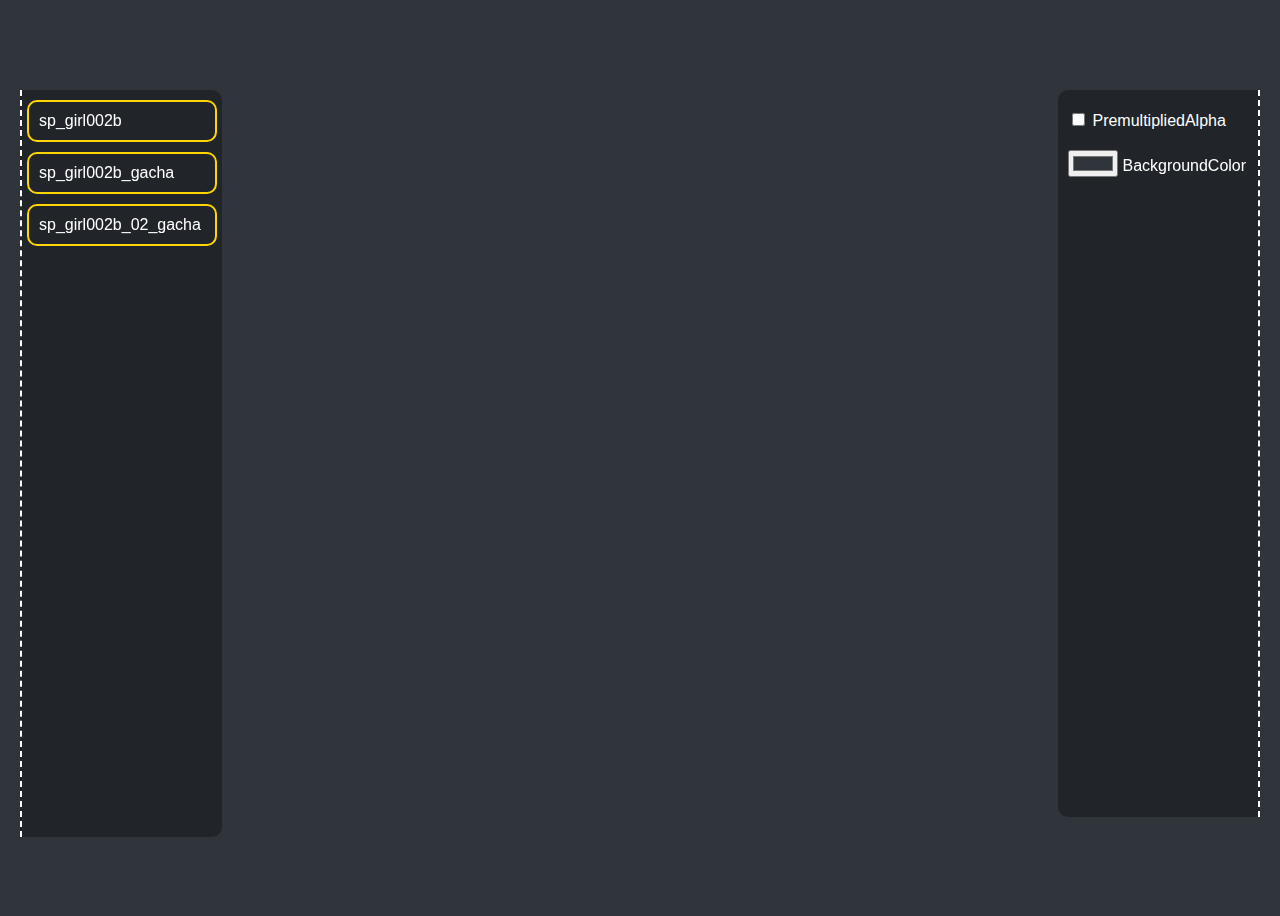
<file: index.html>
<!DOCTYPE html>
<html lang="en">
<head>
    <meta charset="UTF-8">
    <meta http-equiv="X-UA-Compatible" content="IE=edge">
    <meta name="viewport" content="width=device-width, initial-scale=1.0">
    <title>SnowBreaker Live2d Visualiser</title>
    <link rel="stylesheet" href="css/spine-player.css">
    <link rel="stylesheet" href="css/index.css">

</head>
<body>
    
    <!-- The spine animation will be displayed automatically inside this div -->
    <div id="player-container" style="height:100vh; width: 100vw; position:absolute; left: 0px; top: 0px;"></div>

    <div id="toolList" class="toolList">
        <div id="toolList-item" class="toolList-item">
            <input type="checkbox" id="checkboxPremultipliedToggle"/>
            <label for="checkboxPremultipliedToggle">PremultipliedAlpha</label>
        </div>
        <div id="toolList-item" class="toolList-item">
            <input type="color" id="colorPickerBackgroundColorToggle" name="colorPicker" value="#2f353a"/>
            <label for="colorPickerBackgroundColorToggle">BackgroundColor</label>
        </div>
    </div>

    


    <div id="visualiserMain"></div>
    <script src="spine/spine-player38.js"></script>
    <script src="js/make_list.js"></script>
    <script src="js/change_current_animation.js"></script>
    <script src="js/zoom&drag.js"></script>
    <script src="js/toggles.js"></script>
</body>
</html>
</file>
<file: css/spine-player.css>
/** Player **/
.spine-player {
	box-sizing: border-box;
	width: 100%;
	height: 100%;
	background: none;
}
.spine-player * {
	box-sizing: border-box;
	font-family: "PT Sans",Arial,"Helvetica Neue",Helvetica,Tahoma,sans-serif;
	color: #dddddd;
	-webkit-touch-callout: none;
	-webkit-user-select: none;
	-khtml-user-select: none;
	-moz-user-select: none;
	-ms-user-select: none;
	user-select: none;
}

.spine-player-error {
	font-size: 14px;
	z-index: -5;
	border-radius: 4px;
	-webkit-user-select: text;
	-khtml-user-select: text;
	-moz-user-select: text;
	-ms-user-select: text;
	user-select: text;
}

.spine-player-hidden {
	display: none;
}

/** Canvas **/
.spine-player canvas {
	border-radius: 4px;
}

/** Slider **/
.spine-player-slider {
	width: 100%;
	height: 16px;
	position: relative;
	cursor: pointer;
}
.spine-player-slider-value {
	position: absolute;
	bottom: 0;
	height: 2px;
	background: white;
	cursor: pointer;
	transition: height 0.2s;
}
.spine-player-slider:hover .spine-player-slider-value {
	height: 4px;
	background: white;
	transition: height 0.2s;
}
.spine-player-slider-value.hovering {
	height: 4px;
	background: white;
	transition: height 0.2s;
}
.spine-player-slider.big {
	height: 12px;
	background: rgb(0, 0, 0);
}
.spine-player-slider.big .spine-player-slider-value {
	height: 12px;
	background: white;
}

/** Column and row layout elements **/
.spine-player-column {
	display: flex;
	flex-direction: column;
}
.spine-player-row {
	display: flex;
	flex-direction: row;
}

/** List **/
.spine-player-list {
	list-style: none !important;
	padding: 0 !important;
	margin: 0 !important;
}
.spine-player-list li {
	cursor: pointer;
	margin: 8px 8px;
}
.spine-player-list .selectable {
	display: flex;
	flex-direction: row;
	margin: 0 !important;
	padding: 2px 20px 2px 0 !important;
}
.spine-player-list li.selectable:first-child {
	margin-top: 4px !important;
}
.spine-player-list li.selectable:last-child {
	margin-bottom: 4px !important;
}
.spine-player-list li.selectable:hover {
	background: #6e6e6e;
}
.spine-player-list li.selectable .selectable-circle {
	display: flex;
	flex-direction: row;
	width: 6px;
	min-width: 6px;
	height: 6px;
	border-radius: 50%;
	background: #fff;
	align-self: center;
	opacity: 0;
	margin: 5px 10px;
}
.spine-player-list li.selectable.selected .selectable-circle {
	opacity: 1;
}
.spine-player-list li.selectable .selectable-text {
	color: #aaa;
}
.spine-player-list li.selectable.selected .selectable-text, .spine-player-list li.selectable:hover .selectable-text {
	color: #ddd;
}

/** Switch **/
.spine-player-switch {
	display: flex;
	flex-direction: row;
	margin: 2px 10px;
}
.spine-player-switch-text {
	flex: 1;
	margin-right: 8px;
}
.spine-player-switch-knob-area {
	width: 30px; /* width of the switch */
	height: 10px;
	display: block;
	border-radius: 5px; /* must be half of height */
	background: #6e6e6e;
	position: relative;
	align-self: center;
	justify-self: flex-end;
}
.spine-player-switch.active .spine-player-switch-knob-area {
	background: #5EAFF1;
}
.spine-player-switch-knob {
	display: block;
	width: 14px;
	height: 14px;
	border-radius: 50%;
	background: #9e9e9e;
	position: absolute;
	left: 0px;
	top: -2px;
	filter: drop-shadow(0 0 1px #333);
	transition: transform 0.2s;
}
.spine-player-switch.active .spine-player-switch-knob {
	background: #fff;
	transform: translateX(18px);
	transition: transform 0.2s;
}

/** Popup **/
.spine-player-popup-parent {
	position: relative;
	z-index: 1;
}
.spine-player-popup {
	user-select: none;
	position: absolute;
	background: rgba(0, 0, 0, 0.75);
	z-index: 1;
	right: 2px;
	bottom: 40px;
	border-radius: 4px;
	max-height: 400%;
	overflow: auto;
	font-size: 85%;
}
.spine-player-popup-title {
	margin: 4px 15px 2px 15px;
	text-align: center;
}
.spine-player-popup hr {
	margin: 0;
	border: 0;
	border-bottom: 1px solid #cccccc70;
}

/** Player controls **/
.spine-player-controls {
	display: flex;
	flex-direction: column;
	position: absolute;
	bottom: 0;
	left: 0;
	width: 100%;
	opacity: 1;
	transition: opacity 0.4s;
}
.spine-player-controls-hidden {
	pointer-events: none;
	transition: opacity 0.4s;
}

/** Player buttons **/
.spine-player-buttons {
	display: flex;
	flex-direction: row;
	width: 100%;
	background: rgba(0, 0, 0, 0.5);
	border-bottom-left-radius: 4px;
	border-bottom-right-radius: 4px;
	padding: 2px 8px 3px;
}
.spine-player-button {
	background: none;
	outline: 0;
	border: none;
	width: 32px;
	height: 32px;
	background-size: 20px;
	background-repeat: no-repeat;
	background-position: center;
	cursor: pointer;
	margin-right: 3px;
	padding-bottom: 3px;
	filter: drop-shadow(0 0 1px #333);
}
.spine-player-button-spacer {
	flex: 1;
}
.spine-player-button-icon-play {
	background-image: url("data:image/svg+xml,%3Csvg%20xmlns%3D%22http%3A%2F%2Fwww.w3.org%2F2000%2Fsvg%22%20viewBox%3D%220%200%2048%2048%22%3E%3Cdefs%3E%3Cstyle%3E.cls-1%7Bfill%3A%23fff%3B%7D%3C%2Fstyle%3E%3C%2Fdefs%3E%3Ctitle%3Eplay%3C%2Ftitle%3E%3Cg%20id%3D%22play%22%3E%3Cpolygon%20class%3D%22cls-1%22%20points%3D%2243%2023.3%204%2047%204%201%2043%2023.3%22%2F%3E%3C%2Fg%3E%3C%2Fsvg%3E");
}
.spine-player-button-icon-play:hover {
	background-image: url("data:image/svg+xml,%3Csvg%20xmlns%3D%22http%3A%2F%2Fwww.w3.org%2F2000%2Fsvg%22%20viewBox%3D%220%200%2048%2048%22%3E%3Cdefs%3E%3Cstyle%3E.cls-1%7Bfill%3A%2362B0EE%3B%7D%3C%2Fstyle%3E%3C%2Fdefs%3E%3Ctitle%3Eplay%3C%2Ftitle%3E%3Cg%20id%3D%22play%22%3E%3Cpolygon%20class%3D%22cls-1%22%20points%3D%2243%2023.3%204%2047%204%201%2043%2023.3%22%2F%3E%3C%2Fg%3E%3C%2Fsvg%3E");
}
.spine-player-button-icon-play-selected {
	background-image: url("data:image/svg+xml,%3Csvg%20xmlns%3D%22http%3A%2F%2Fwww.w3.org%2F2000%2Fsvg%22%20viewBox%3D%220%200%2048%2048%22%3E%3Cdefs%3E%3Cstyle%3E.cls-1%7Bfill%3A%2362B0EE%3B%7D%3C%2Fstyle%3E%3C%2Fdefs%3E%3Ctitle%3Eplay%3C%2Ftitle%3E%3Cg%20id%3D%22play%22%3E%3Cpolygon%20class%3D%22cls-1%22%20points%3D%2243%2023.3%204%2047%204%201%2043%2023.3%22%2F%3E%3C%2Fg%3E%3C%2Fsvg%3E");
}
.spine-player-button-icon-pause {
	background-image: url("data:image/svg+xml,%3Csvg%20xmlns%3D%22http%3A%2F%2Fwww.w3.org%2F2000%2Fsvg%22%20viewBox%3D%220%200%2048%2048%22%3E%3Cdefs%3E%3Cstyle%3E.cls-1%7Bfill%3A%23fff%3B%7D%3C%2Fstyle%3E%3C%2Fdefs%3E%3Ctitle%3Epause%3C%2Ftitle%3E%3Cg%20id%3D%22pause%22%3E%3Crect%20class%3D%22cls-1%22%20x%3D%226%22%20y%3D%221%22%20width%3D%2213%22%20height%3D%2246%22%2F%3E%3Crect%20class%3D%22cls-1%22%20x%3D%2228%22%20y%3D%221%22%20width%3D%2213%22%20height%3D%2246%22%2F%3E%3C%2Fg%3E%3C%2Fsvg%3E");
}
.spine-player-button-icon-pause:hover {
	background-image: url("data:image/svg+xml,%3Csvg%20xmlns%3D%22http%3A%2F%2Fwww.w3.org%2F2000%2Fsvg%22%20viewBox%3D%220%200%2048%2048%22%3E%3Cdefs%3E%3Cstyle%3E.cls-1%7Bfill%3A%2362B0EE%3B%7D%3C%2Fstyle%3E%3C%2Fdefs%3E%3Ctitle%3Epause%3C%2Ftitle%3E%3Cg%20id%3D%22pause%22%3E%3Crect%20class%3D%22cls-1%22%20x%3D%226%22%20y%3D%221%22%20width%3D%2213%22%20height%3D%2246%22%2F%3E%3Crect%20class%3D%22cls-1%22%20x%3D%2228%22%20y%3D%221%22%20width%3D%2213%22%20height%3D%2246%22%2F%3E%3C%2Fg%3E%3C%2Fsvg%3E");
}
.spine-player-button-icon-pause-selected {
	background-image: url("data:image/svg+xml,%3Csvg%20xmlns%3D%22http%3A%2F%2Fwww.w3.org%2F2000%2Fsvg%22%20viewBox%3D%220%200%2048%2048%22%3E%3Cdefs%3E%3Cstyle%3E.cls-1%7Bfill%3A%2362B0EE%3B%7D%3C%2Fstyle%3E%3C%2Fdefs%3E%3Ctitle%3Epause%3C%2Ftitle%3E%3Cg%20id%3D%22pause%22%3E%3Crect%20class%3D%22cls-1%22%20x%3D%226%22%20y%3D%221%22%20width%3D%2213%22%20height%3D%2246%22%2F%3E%3Crect%20class%3D%22cls-1%22%20x%3D%2228%22%20y%3D%221%22%20width%3D%2213%22%20height%3D%2246%22%2F%3E%3C%2Fg%3E%3C%2Fsvg%3E");
}
.spine-player-button-icon-speed {
	background-image: url("data:image/svg+xml,%3Csvg%20id%3D%22playback%22%20xmlns%3D%22http%3A%2F%2Fwww.w3.org%2F2000%2Fsvg%22%20viewBox%3D%220%200%2048%2048%22%3E%3Cdefs%3E%3Cstyle%3E.cls-1%7Bfill%3A%23fff%3B%7D%3C%2Fstyle%3E%3C%2Fdefs%3E%3Ctitle%3Eplayback%3C%2Ftitle%3E%3Cpath%20class%3D%22cls-1%22%20d%3D%22M48%2C28V20l-4.7-1.18a20.16%2C20.16%2C0%2C0%2C0-2-4.81l2.49-4.15L38.14%2C4.2%2C34%2C6.69a20.16%2C20.16%2C0%2C0%2C0-4.81-2L28%2C0H20L18.82%2C4.7A20.16%2C20.16%2C0%2C0%2C0%2C14%2C6.7L9.86%2C4.2%2C4.2%2C9.86%2C6.69%2C14a20.16%2C20.16%2C0%2C0%2C0-2%2C4.81L0%2C20v8l4.7%2C1.18A20.16%2C20.16%2C0%2C0%2C0%2C6.7%2C34L4.2%2C38.14%2C9.86%2C43.8%2C14%2C41.31a20.16%2C20.16%2C0%2C0%2C0%2C4.81%2C2L20%2C48h8l1.18-4.7a20.16%2C20.16%2C0%2C0%2C0%2C4.81-2l4.15%2C2.49%2C5.66-5.66L41.31%2C34a20.16%2C20.16%2C0%2C0%2C0%2C2-4.81ZM24%2C38A14%2C14%2C0%2C1%2C1%2C38%2C24%2C14%2C14%2C0%2C0%2C1%2C24%2C38Z%22%2F%3E%3Cpolygon%20class%3D%22cls-1%22%20points%3D%2234%2024%2018%2033%2018%2015%2034%2024%2034%2024%22%2F%3E%3C%2Fsvg%3E");
}
.spine-player-button-icon-speed:hover {
	background-image: url("data:image/svg+xml,%3Csvg%20id%3D%22playback%22%20xmlns%3D%22http%3A%2F%2Fwww.w3.org%2F2000%2Fsvg%22%20viewBox%3D%220%200%2048%2048%22%3E%3Cdefs%3E%3Cstyle%3E.cls-1%7Bfill%3A%2362B0EE%3B%7D%3C%2Fstyle%3E%3C%2Fdefs%3E%3Ctitle%3Eplayback%3C%2Ftitle%3E%3Cpath%20class%3D%22cls-1%22%20d%3D%22M48%2C28V20l-4.7-1.18a20.16%2C20.16%2C0%2C0%2C0-2-4.81l2.49-4.15L38.14%2C4.2%2C34%2C6.69a20.16%2C20.16%2C0%2C0%2C0-4.81-2L28%2C0H20L18.82%2C4.7A20.16%2C20.16%2C0%2C0%2C0%2C14%2C6.7L9.86%2C4.2%2C4.2%2C9.86%2C6.69%2C14a20.16%2C20.16%2C0%2C0%2C0-2%2C4.81L0%2C20v8l4.7%2C1.18A20.16%2C20.16%2C0%2C0%2C0%2C6.7%2C34L4.2%2C38.14%2C9.86%2C43.8%2C14%2C41.31a20.16%2C20.16%2C0%2C0%2C0%2C4.81%2C2L20%2C48h8l1.18-4.7a20.16%2C20.16%2C0%2C0%2C0%2C4.81-2l4.15%2C2.49%2C5.66-5.66L41.31%2C34a20.16%2C20.16%2C0%2C0%2C0%2C2-4.81ZM24%2C38A14%2C14%2C0%2C1%2C1%2C38%2C24%2C14%2C14%2C0%2C0%2C1%2C24%2C38Z%22%2F%3E%3Cpolygon%20class%3D%22cls-1%22%20points%3D%2234%2024%2018%2033%2018%2015%2034%2024%2034%2024%22%2F%3E%3C%2Fsvg%3E");
}
.spine-player-button-icon-speed-selected {
	background-image: url("data:image/svg+xml,%3Csvg%20id%3D%22playback%22%20xmlns%3D%22http%3A%2F%2Fwww.w3.org%2F2000%2Fsvg%22%20viewBox%3D%220%200%2048%2048%22%3E%3Cdefs%3E%3Cstyle%3E.cls-1%7Bfill%3A%2362B0EE%3B%7D%3C%2Fstyle%3E%3C%2Fdefs%3E%3Ctitle%3Eplayback%3C%2Ftitle%3E%3Cpath%20class%3D%22cls-1%22%20d%3D%22M48%2C28V20l-4.7-1.18a20.16%2C20.16%2C0%2C0%2C0-2-4.81l2.49-4.15L38.14%2C4.2%2C34%2C6.69a20.16%2C20.16%2C0%2C0%2C0-4.81-2L28%2C0H20L18.82%2C4.7A20.16%2C20.16%2C0%2C0%2C0%2C14%2C6.7L9.86%2C4.2%2C4.2%2C9.86%2C6.69%2C14a20.16%2C20.16%2C0%2C0%2C0-2%2C4.81L0%2C20v8l4.7%2C1.18A20.16%2C20.16%2C0%2C0%2C0%2C6.7%2C34L4.2%2C38.14%2C9.86%2C43.8%2C14%2C41.31a20.16%2C20.16%2C0%2C0%2C0%2C4.81%2C2L20%2C48h8l1.18-4.7a20.16%2C20.16%2C0%2C0%2C0%2C4.81-2l4.15%2C2.49%2C5.66-5.66L41.31%2C34a20.16%2C20.16%2C0%2C0%2C0%2C2-4.81ZM24%2C38A14%2C14%2C0%2C1%2C1%2C38%2C24%2C14%2C14%2C0%2C0%2C1%2C24%2C38Z%22%2F%3E%3Cpolygon%20class%3D%22cls-1%22%20points%3D%2234%2024%2018%2033%2018%2015%2034%2024%2034%2024%22%2F%3E%3C%2Fsvg%3E");
}
.spine-player-button-icon-animations {
	background-image: url("data:image/svg+xml,%3Csvg%20xmlns%3D%22http%3A%2F%2Fwww.w3.org%2F2000%2Fsvg%22%20viewBox%3D%220%200%2048%2048%22%3E%3Cdefs%3E%3Cstyle%3E.cls-1%7Bfill%3A%23fff%3B%7D%3C%2Fstyle%3E%3C%2Fdefs%3E%3Ctitle%3Eanimations%3C%2Ftitle%3E%3Cg%20id%3D%22animations%22%3E%3Cpath%20class%3D%22cls-1%22%20d%3D%22M12%2C45V43.22a6.39%2C6.39%2C0%2C0%2C0%2C.63-.81%2C27.83%2C27.83%2C0%2C0%2C1%2C3.79-4.16c.93-.84%2C2.06-1.88%2C2.86-2.71a13.83%2C13.83%2C0%2C0%2C0%2C1.53-1.9l3.9-5.24c1-1.17.95-1.1%2C2.11%2C0l3%2C2.24a4%2C4%2C0%2C0%2C0-2.29%2C2.38c-1.37%2C3-2.39%2C4-2.68%2C4.22l-.23.18c-.54.39-1.81%2C1-1.7%2C1.54l.8%2C1.49a4.5%2C4.5%2C0%2C0%2C1%2C.39%2C1l.57%2C2.15a.69.69%2C0%2C0%2C0%2C.58.48c.47.08%2C1%2C.5%2C1.33.53%2C1.29.1%2C1.79%2C0%2C1.42-.54L26.7%2C42.72a.86.86%2C0%2C0%2C1-.2-.24%2C3.64%2C3.64%2C0%2C0%2C1-.42-2.2A5.39%2C5.39%2C0%2C0%2C1%2C26.61%2C39c1.84-2%2C6.74-6.36%2C6.74-6.36%2C1.71-1.81%2C1.4-2.52.81-3.84a27.38%2C27.38%2C0%2C0%2C0-2-3c-.41-.61-2.08-2.38-2.85-3.28-.43-.5.38-2.08.87-2.82.18-.12-.41.05%2C1.72.07a23.32%2C23.32%2C0%2C0%2C0%2C3.56-.19l1.63.61c.28%2C0%2C1.18-.09%2C1.31-.35l.12-.78c.18-.39.31-1.56-.05-1.75l-.6-.52a2.28%2C2.28%2C0%2C0%2C0-1.61.07l-.2.44c-.14.15-.52.37-.71.29l-2.24%2C0c-.5.12-1.18-.42-1.81-.73L32.05%2C15a8%2C8%2C0%2C0%2C0%2C.8-3.92%2C1.22%2C1.22%2C0%2C0%2C0-.28-.82%2C7.87%2C7.87%2C0%2C0%2C0-1.15-1.06l.11-.73c-.12-.49%2C1-.82%2C1.52-.82l.76-.33c.32%2C0%2C.68-.89.78-1.21L34.94%2C4a11.26%2C11.26%2C0%2C0%2C0%2C0-1.61C34.57.08%2C30.06-1.42%2C28.78%2C2c-.14.38-.62.77.34%2C3.21a1.55%2C1.55%2C0%2C0%2C1-.3%2C1.2L28.4%2C7a4%2C4%2C0%2C0%2C1-1.19.49c-.79%2C0-1.59-.75-4%2C.54C21%2C9.16%2C18.59%2C13%2C17.7%2C14.22a3.21%2C3.21%2C0%2C0%2C0-.61%2C1.58c-.05%2C1.16.7%2C3.74.87%2C5.75.13%2C1.53.21%2C2.52.72%2C3.06%2C1.07%2C1.14%2C2.1-.18%2C2.61-1a2.74%2C2.74%2C0%2C0%2C0-.14-1.86l-.74-.1c-.15-.15-.4-.42-.39-.64-.05-3.48-.22-3.14-.18-5.39%2C1.74-1.46%2C2.4-2.45%2C2.3-2-.2%2C1.15.28%2C2.83.09%2C4.35a6.46%2C6.46%2C0%2C0%2C1-.7%2C2.58s-2.11%2C4.22-2.14%2C4.27l-1.26%2C5.6-.7%2C1.44s-.71.54-1.59%2C1.21a9.67%2C9.67%2C0%2C0%2C0-2.27%2C3.18%2C20.16%2C20.16%2C0%2C0%2C1-1.42%2C2.83l-.87%2C1.31a1.72%2C1.72%2C0%2C0%2C1-.6.61l-1.83%2C1.1a1.39%2C1.39%2C0%2C0%2C0-.16.93l.68%2C1.71a4.07%2C4.07%2C0%2C0%2C1%2C.27%2C1.07l.17%2C1.56a.75.75%2C0%2C0%2C0%2C.71.59%2C18.13%2C18.13%2C0%2C0%2C0%2C3.26-.5c.27-.09-.29-.78-.53-1s-.45-.36-.45-.36A12.78%2C12.78%2C0%2C0%2C1%2C12%2C45Z%22%2F%3E%3C%2Fg%3E%3C%2Fsvg%3E")
}
.spine-player-button-icon-animations:hover {
	background-image: url("data:image/svg+xml,%3Csvg%20xmlns%3D%22http%3A%2F%2Fwww.w3.org%2F2000%2Fsvg%22%20viewBox%3D%220%200%2048%2048%22%3E%3Cdefs%3E%3Cstyle%3E.cls-1%7Bfill%3A%2362B0EE%3B%7D%3C%2Fstyle%3E%3C%2Fdefs%3E%3Ctitle%3Eanimations%3C%2Ftitle%3E%3Cg%20id%3D%22animations%22%3E%3Cpath%20class%3D%22cls-1%22%20d%3D%22M12%2C45V43.22a6.39%2C6.39%2C0%2C0%2C0%2C.63-.81%2C27.83%2C27.83%2C0%2C0%2C1%2C3.79-4.16c.93-.84%2C2.06-1.88%2C2.86-2.71a13.83%2C13.83%2C0%2C0%2C0%2C1.53-1.9l3.9-5.24c1-1.17.95-1.1%2C2.11%2C0l3%2C2.24a4%2C4%2C0%2C0%2C0-2.29%2C2.38c-1.37%2C3-2.39%2C4-2.68%2C4.22l-.23.18c-.54.39-1.81%2C1-1.7%2C1.54l.8%2C1.49a4.5%2C4.5%2C0%2C0%2C1%2C.39%2C1l.57%2C2.15a.69.69%2C0%2C0%2C0%2C.58.48c.47.08%2C1%2C.5%2C1.33.53%2C1.29.1%2C1.79%2C0%2C1.42-.54L26.7%2C42.72a.86.86%2C0%2C0%2C1-.2-.24%2C3.64%2C3.64%2C0%2C0%2C1-.42-2.2A5.39%2C5.39%2C0%2C0%2C1%2C26.61%2C39c1.84-2%2C6.74-6.36%2C6.74-6.36%2C1.71-1.81%2C1.4-2.52.81-3.84a27.38%2C27.38%2C0%2C0%2C0-2-3c-.41-.61-2.08-2.38-2.85-3.28-.43-.5.38-2.08.87-2.82.18-.12-.41.05%2C1.72.07a23.32%2C23.32%2C0%2C0%2C0%2C3.56-.19l1.63.61c.28%2C0%2C1.18-.09%2C1.31-.35l.12-.78c.18-.39.31-1.56-.05-1.75l-.6-.52a2.28%2C2.28%2C0%2C0%2C0-1.61.07l-.2.44c-.14.15-.52.37-.71.29l-2.24%2C0c-.5.12-1.18-.42-1.81-.73L32.05%2C15a8%2C8%2C0%2C0%2C0%2C.8-3.92%2C1.22%2C1.22%2C0%2C0%2C0-.28-.82%2C7.87%2C7.87%2C0%2C0%2C0-1.15-1.06l.11-.73c-.12-.49%2C1-.82%2C1.52-.82l.76-.33c.32%2C0%2C.68-.89.78-1.21L34.94%2C4a11.26%2C11.26%2C0%2C0%2C0%2C0-1.61C34.57.08%2C30.06-1.42%2C28.78%2C2c-.14.38-.62.77.34%2C3.21a1.55%2C1.55%2C0%2C0%2C1-.3%2C1.2L28.4%2C7a4%2C4%2C0%2C0%2C1-1.19.49c-.79%2C0-1.59-.75-4%2C.54C21%2C9.16%2C18.59%2C13%2C17.7%2C14.22a3.21%2C3.21%2C0%2C0%2C0-.61%2C1.58c-.05%2C1.16.7%2C3.74.87%2C5.75.13%2C1.53.21%2C2.52.72%2C3.06%2C1.07%2C1.14%2C2.1-.18%2C2.61-1a2.74%2C2.74%2C0%2C0%2C0-.14-1.86l-.74-.1c-.15-.15-.4-.42-.39-.64-.05-3.48-.22-3.14-.18-5.39%2C1.74-1.46%2C2.4-2.45%2C2.3-2-.2%2C1.15.28%2C2.83.09%2C4.35a6.46%2C6.46%2C0%2C0%2C1-.7%2C2.58s-2.11%2C4.22-2.14%2C4.27l-1.26%2C5.6-.7%2C1.44s-.71.54-1.59%2C1.21a9.67%2C9.67%2C0%2C0%2C0-2.27%2C3.18%2C20.16%2C20.16%2C0%2C0%2C1-1.42%2C2.83l-.87%2C1.31a1.72%2C1.72%2C0%2C0%2C1-.6.61l-1.83%2C1.1a1.39%2C1.39%2C0%2C0%2C0-.16.93l.68%2C1.71a4.07%2C4.07%2C0%2C0%2C1%2C.27%2C1.07l.17%2C1.56a.75.75%2C0%2C0%2C0%2C.71.59%2C18.13%2C18.13%2C0%2C0%2C0%2C3.26-.5c.27-.09-.29-.78-.53-1s-.45-.36-.45-.36A12.78%2C12.78%2C0%2C0%2C1%2C12%2C45Z%22%2F%3E%3C%2Fg%3E%3C%2Fsvg%3E")
}
.spine-player-button-icon-animations-selected {
	background-image: url("data:image/svg+xml,%3Csvg%20xmlns%3D%22http%3A%2F%2Fwww.w3.org%2F2000%2Fsvg%22%20viewBox%3D%220%200%2048%2048%22%3E%3Cdefs%3E%3Cstyle%3E.cls-1%7Bfill%3A%2362B0EE%3B%7D%3C%2Fstyle%3E%3C%2Fdefs%3E%3Ctitle%3Eanimations%3C%2Ftitle%3E%3Cg%20id%3D%22animations%22%3E%3Cpath%20class%3D%22cls-1%22%20d%3D%22M12%2C45V43.22a6.39%2C6.39%2C0%2C0%2C0%2C.63-.81%2C27.83%2C27.83%2C0%2C0%2C1%2C3.79-4.16c.93-.84%2C2.06-1.88%2C2.86-2.71a13.83%2C13.83%2C0%2C0%2C0%2C1.53-1.9l3.9-5.24c1-1.17.95-1.1%2C2.11%2C0l3%2C2.24a4%2C4%2C0%2C0%2C0-2.29%2C2.38c-1.37%2C3-2.39%2C4-2.68%2C4.22l-.23.18c-.54.39-1.81%2C1-1.7%2C1.54l.8%2C1.49a4.5%2C4.5%2C0%2C0%2C1%2C.39%2C1l.57%2C2.15a.69.69%2C0%2C0%2C0%2C.58.48c.47.08%2C1%2C.5%2C1.33.53%2C1.29.1%2C1.79%2C0%2C1.42-.54L26.7%2C42.72a.86.86%2C0%2C0%2C1-.2-.24%2C3.64%2C3.64%2C0%2C0%2C1-.42-2.2A5.39%2C5.39%2C0%2C0%2C1%2C26.61%2C39c1.84-2%2C6.74-6.36%2C6.74-6.36%2C1.71-1.81%2C1.4-2.52.81-3.84a27.38%2C27.38%2C0%2C0%2C0-2-3c-.41-.61-2.08-2.38-2.85-3.28-.43-.5.38-2.08.87-2.82.18-.12-.41.05%2C1.72.07a23.32%2C23.32%2C0%2C0%2C0%2C3.56-.19l1.63.61c.28%2C0%2C1.18-.09%2C1.31-.35l.12-.78c.18-.39.31-1.56-.05-1.75l-.6-.52a2.28%2C2.28%2C0%2C0%2C0-1.61.07l-.2.44c-.14.15-.52.37-.71.29l-2.24%2C0c-.5.12-1.18-.42-1.81-.73L32.05%2C15a8%2C8%2C0%2C0%2C0%2C.8-3.92%2C1.22%2C1.22%2C0%2C0%2C0-.28-.82%2C7.87%2C7.87%2C0%2C0%2C0-1.15-1.06l.11-.73c-.12-.49%2C1-.82%2C1.52-.82l.76-.33c.32%2C0%2C.68-.89.78-1.21L34.94%2C4a11.26%2C11.26%2C0%2C0%2C0%2C0-1.61C34.57.08%2C30.06-1.42%2C28.78%2C2c-.14.38-.62.77.34%2C3.21a1.55%2C1.55%2C0%2C0%2C1-.3%2C1.2L28.4%2C7a4%2C4%2C0%2C0%2C1-1.19.49c-.79%2C0-1.59-.75-4%2C.54C21%2C9.16%2C18.59%2C13%2C17.7%2C14.22a3.21%2C3.21%2C0%2C0%2C0-.61%2C1.58c-.05%2C1.16.7%2C3.74.87%2C5.75.13%2C1.53.21%2C2.52.72%2C3.06%2C1.07%2C1.14%2C2.1-.18%2C2.61-1a2.74%2C2.74%2C0%2C0%2C0-.14-1.86l-.74-.1c-.15-.15-.4-.42-.39-.64-.05-3.48-.22-3.14-.18-5.39%2C1.74-1.46%2C2.4-2.45%2C2.3-2-.2%2C1.15.28%2C2.83.09%2C4.35a6.46%2C6.46%2C0%2C0%2C1-.7%2C2.58s-2.11%2C4.22-2.14%2C4.27l-1.26%2C5.6-.7%2C1.44s-.71.54-1.59%2C1.21a9.67%2C9.67%2C0%2C0%2C0-2.27%2C3.18%2C20.16%2C20.16%2C0%2C0%2C1-1.42%2C2.83l-.87%2C1.31a1.72%2C1.72%2C0%2C0%2C1-.6.61l-1.83%2C1.1a1.39%2C1.39%2C0%2C0%2C0-.16.93l.68%2C1.71a4.07%2C4.07%2C0%2C0%2C1%2C.27%2C1.07l.17%2C1.56a.75.75%2C0%2C0%2C0%2C.71.59%2C18.13%2C18.13%2C0%2C0%2C0%2C3.26-.5c.27-.09-.29-.78-.53-1s-.45-.36-.45-.36A12.78%2C12.78%2C0%2C0%2C1%2C12%2C45Z%22%2F%3E%3C%2Fg%3E%3C%2Fsvg%3E")
}
.spine-player-button-icon-skins {
	background-image: url("data:image/svg+xml,%3Csvg%20xmlns%3D%22http%3A%2F%2Fwww.w3.org%2F2000%2Fsvg%22%20viewBox%3D%220%200%2048%2048%22%3E%3Cdefs%3E%3Cstyle%3E.cls-1%7Bfill%3A%23fff%3B%7D%3C%2Fstyle%3E%3C%2Fdefs%3E%3Ctitle%3Eskins%3C%2Ftitle%3E%3Cg%20id%3D%22skins%22%3E%3Cpath%20class%3D%22cls-1%22%20d%3D%22M36%2C12.54l-6.92%2C1-.79%2C1.2c-1%2C.25-2-.62-3-.55V12.33a1.35%2C1.35%2C0%2C0%2C1%2C.55-1.07c3-2.24%2C3.28-3.75%2C3.28-5.34A5.06%2C5.06%2C0%2C0%2C0%2C24%2C.76c-2.54%2C0-4.38.71-5.49%2C2.13a5.74%2C5.74%2C0%2C0%2C0-.9%2C4.57l2.48-.61a3.17%2C3.17%2C0%2C0%2C1%2C.45-2.4c.6-.75%2C1.75-1.13%2C3.42-1.13%2C2.56%2C0%2C2.56%2C1.24%2C2.56%2C2.56%2C0%2C.92%2C0%2C1.65-2.26%2C3.34a3.92%2C3.92%2C0%2C0%2C0-1.58%2C3.12v1.86c-1-.07-2%2C.8-3%2C.55l-.79-1.2-6.92-1c-2.25%2C0-4.35%2C2.09-5.64%2C3.93L1%2C24c3.83%2C5.11%2C10.22%2C5.11%2C10.22%2C5.11V41.93c0%2C2.34%2C2.68%2C3.88%2C5.59%2C4.86a22.59%2C22.59%2C0%2C0%2C0%2C14.37%2C0c2.91-1%2C5.59-2.52%2C5.59-4.86V29.15S43.17%2C29.15%2C47%2C24l-5.33-7.57C40.38%2C14.63%2C38.27%2C12.54%2C36%2C12.54ZM23.32%2C20.09%2C21%2C17l1.8-.6a3.79%2C3.79%2C0%2C0%2C1%2C2.4%2C0L27%2C17l-2.32%2C3.09A.85.85%2C0%2C0%2C1%2C23.32%2C20.09Z%22%2F%3E%3C%2Fg%3E%3C%2Fsvg%3E");
	width: 31px;
	height: 31px;
}
.spine-player-button-icon-skins:hover {
	background-image: url("data:image/svg+xml,%3Csvg%20xmlns%3D%22http%3A%2F%2Fwww.w3.org%2F2000%2Fsvg%22%20viewBox%3D%220%200%2048%2048%22%3E%3Cdefs%3E%3Cstyle%3E.cls-1%7Bfill%3A%2362B0EE%3B%7D%3C%2Fstyle%3E%3C%2Fdefs%3E%3Ctitle%3Eskins%3C%2Ftitle%3E%3Cg%20id%3D%22skins%22%3E%3Cpath%20class%3D%22cls-1%22%20d%3D%22M36%2C12.54l-6.92%2C1-.79%2C1.2c-1%2C.25-2-.62-3-.55V12.33a1.35%2C1.35%2C0%2C0%2C1%2C.55-1.07c3-2.24%2C3.28-3.75%2C3.28-5.34A5.06%2C5.06%2C0%2C0%2C0%2C24%2C.76c-2.54%2C0-4.38.71-5.49%2C2.13a5.74%2C5.74%2C0%2C0%2C0-.9%2C4.57l2.48-.61a3.17%2C3.17%2C0%2C0%2C1%2C.45-2.4c.6-.75%2C1.75-1.13%2C3.42-1.13%2C2.56%2C0%2C2.56%2C1.24%2C2.56%2C2.56%2C0%2C.92%2C0%2C1.65-2.26%2C3.34a3.92%2C3.92%2C0%2C0%2C0-1.58%2C3.12v1.86c-1-.07-2%2C.8-3%2C.55l-.79-1.2-6.92-1c-2.25%2C0-4.35%2C2.09-5.64%2C3.93L1%2C24c3.83%2C5.11%2C10.22%2C5.11%2C10.22%2C5.11V41.93c0%2C2.34%2C2.68%2C3.88%2C5.59%2C4.86a22.59%2C22.59%2C0%2C0%2C0%2C14.37%2C0c2.91-1%2C5.59-2.52%2C5.59-4.86V29.15S43.17%2C29.15%2C47%2C24l-5.33-7.57C40.38%2C14.63%2C38.27%2C12.54%2C36%2C12.54ZM23.32%2C20.09%2C21%2C17l1.8-.6a3.79%2C3.79%2C0%2C0%2C1%2C2.4%2C0L27%2C17l-2.32%2C3.09A.85.85%2C0%2C0%2C1%2C23.32%2C20.09Z%22%2F%3E%3C%2Fg%3E%3C%2Fsvg%3E");
}
.spine-player-button-icon-skins-selected {
	background-image: url("data:image/svg+xml,%3Csvg%20xmlns%3D%22http%3A%2F%2Fwww.w3.org%2F2000%2Fsvg%22%20viewBox%3D%220%200%2048%2048%22%3E%3Cdefs%3E%3Cstyle%3E.cls-1%7Bfill%3A%2362B0EE%3B%7D%3C%2Fstyle%3E%3C%2Fdefs%3E%3Ctitle%3Eskins%3C%2Ftitle%3E%3Cg%20id%3D%22skins%22%3E%3Cpath%20class%3D%22cls-1%22%20d%3D%22M36%2C12.54l-6.92%2C1-.79%2C1.2c-1%2C.25-2-.62-3-.55V12.33a1.35%2C1.35%2C0%2C0%2C1%2C.55-1.07c3-2.24%2C3.28-3.75%2C3.28-5.34A5.06%2C5.06%2C0%2C0%2C0%2C24%2C.76c-2.54%2C0-4.38.71-5.49%2C2.13a5.74%2C5.74%2C0%2C0%2C0-.9%2C4.57l2.48-.61a3.17%2C3.17%2C0%2C0%2C1%2C.45-2.4c.6-.75%2C1.75-1.13%2C3.42-1.13%2C2.56%2C0%2C2.56%2C1.24%2C2.56%2C2.56%2C0%2C.92%2C0%2C1.65-2.26%2C3.34a3.92%2C3.92%2C0%2C0%2C0-1.58%2C3.12v1.86c-1-.07-2%2C.8-3%2C.55l-.79-1.2-6.92-1c-2.25%2C0-4.35%2C2.09-5.64%2C3.93L1%2C24c3.83%2C5.11%2C10.22%2C5.11%2C10.22%2C5.11V41.93c0%2C2.34%2C2.68%2C3.88%2C5.59%2C4.86a22.59%2C22.59%2C0%2C0%2C0%2C14.37%2C0c2.91-1%2C5.59-2.52%2C5.59-4.86V29.15S43.17%2C29.15%2C47%2C24l-5.33-7.57C40.38%2C14.63%2C38.27%2C12.54%2C36%2C12.54ZM23.32%2C20.09%2C21%2C17l1.8-.6a3.79%2C3.79%2C0%2C0%2C1%2C2.4%2C0L27%2C17l-2.32%2C3.09A.85.85%2C0%2C0%2C1%2C23.32%2C20.09Z%22%2F%3E%3C%2Fg%3E%3C%2Fsvg%3E");
}
.spine-player-button-icon-settings {
	background-image: url("data:image/svg+xml,%3Csvg%20xmlns%3D%22http%3A%2F%2Fwww.w3.org%2F2000%2Fsvg%22%20viewBox%3D%220%200%2048%2048%22%3E%3Cdefs%3E%3Cstyle%3E.cls-1%7Bfill%3A%23fff%3B%7D%3C%2Fstyle%3E%3C%2Fdefs%3E%3Ctitle%3Esettings%3C%2Ftitle%3E%3Cg%20id%3D%22settings%22%3E%3Cpath%20class%3D%22cls-1%22%20d%3D%22M40%2C3H8A5%2C5%2C0%2C0%2C0%2C3%2C8V40a5%2C5%2C0%2C0%2C0%2C5%2C5H40a5%2C5%2C0%2C0%2C0%2C5-5V8A5%2C5%2C0%2C0%2C0%2C40%2C3ZM16%2C40H9V33h7Zm0-12H9V21h7Zm0-12H9V9h7ZM39%2C38H20V35H39Zm0-12H20V23H39Zm0-12H20V11H39Z%22%2F%3E%3C%2Fg%3E%3C%2Fsvg%3E");
	margin-top: 1px;
}
.spine-player-button-icon-settings:hover {
	background-image: url("data:image/svg+xml,%3Csvg%20xmlns%3D%22http%3A%2F%2Fwww.w3.org%2F2000%2Fsvg%22%20viewBox%3D%220%200%2048%2048%22%3E%3Cdefs%3E%3Cstyle%3E.cls-1%7Bfill%3A%2362B0EE%3B%7D%3C%2Fstyle%3E%3C%2Fdefs%3E%3Ctitle%3Esettings%3C%2Ftitle%3E%3Cg%20id%3D%22settings%22%3E%3Cpath%20class%3D%22cls-1%22%20d%3D%22M40%2C3H8A5%2C5%2C0%2C0%2C0%2C3%2C8V40a5%2C5%2C0%2C0%2C0%2C5%2C5H40a5%2C5%2C0%2C0%2C0%2C5-5V8A5%2C5%2C0%2C0%2C0%2C40%2C3ZM16%2C40H9V33h7Zm0-12H9V21h7Zm0-12H9V9h7ZM39%2C38H20V35H39Zm0-12H20V23H39Zm0-12H20V11H39Z%22%2F%3E%3C%2Fg%3E%3C%2Fsvg%3E");
}
.spine-player-button-icon-settings-selected {
	background-image: url("data:image/svg+xml,%3Csvg%20xmlns%3D%22http%3A%2F%2Fwww.w3.org%2F2000%2Fsvg%22%20viewBox%3D%220%200%2048%2048%22%3E%3Cdefs%3E%3Cstyle%3E.cls-1%7Bfill%3A%2362B0EE%3B%7D%3C%2Fstyle%3E%3C%2Fdefs%3E%3Ctitle%3Esettings%3C%2Ftitle%3E%3Cg%20id%3D%22settings%22%3E%3Cpath%20class%3D%22cls-1%22%20d%3D%22M40%2C3H8A5%2C5%2C0%2C0%2C0%2C3%2C8V40a5%2C5%2C0%2C0%2C0%2C5%2C5H40a5%2C5%2C0%2C0%2C0%2C5-5V8A5%2C5%2C0%2C0%2C0%2C40%2C3ZM16%2C40H9V33h7Zm0-12H9V21h7Zm0-12H9V9h7ZM39%2C38H20V35H39Zm0-12H20V23H39Zm0-12H20V11H39Z%22%2F%3E%3C%2Fg%3E%3C%2Fsvg%3E");
}
.spine-player-button-icon-fullscreen {
	background-image: url("data:image/svg+xml,%3Csvg%20xmlns%3D%22http%3A%2F%2Fwww.w3.org%2F2000%2Fsvg%22%20viewBox%3D%220%200%2048%2048%22%3E%3Cdefs%3E%3Cstyle%3E.cls-1%7Bfill%3A%23fff%3B%7D%3C%2Fstyle%3E%3C%2Fdefs%3E%3Ctitle%3Eexpand%3C%2Ftitle%3E%3Cg%20id%3D%22settings%22%3E%3Cpolygon%20class%3D%22cls-1%22%20points%3D%2230.14%208%2040%208%2040%2017.86%2044.5%2017.86%2044.5%203.5%2030.14%203.5%2030.14%208%22%2F%3E%3Cpolygon%20class%3D%22cls-1%22%20points%3D%228%2017.86%208%208%2017.86%208%2017.86%203.5%203.5%203.5%203.5%2017.86%208%2017.86%22%2F%3E%3Cpolygon%20class%3D%22cls-1%22%20points%3D%2240%2030.14%2040%2040%2030.14%2040%2030.14%2044.5%2044.5%2044.5%2044.5%2030.14%2040%2030.14%22%2F%3E%3Cpolygon%20class%3D%22cls-1%22%20points%3D%2217.86%2040%208%2040%208%2030.14%203.5%2030.14%203.5%2044.5%2017.86%2044.5%2017.86%2040%22%2F%3E%3C%2Fg%3E%3C%2Fsvg%3E");
	margin-top: 1px;
}
.spine-player-button-icon-fullscreen:hover {
	background-image: url("data:image/svg+xml,%3Csvg%20xmlns%3D%22http%3A%2F%2Fwww.w3.org%2F2000%2Fsvg%22%20viewBox%3D%220%200%2048%2048%22%3E%3Cdefs%3E%3Cstyle%3E.cls-1%7Bfill%3A%2362B0EE%3B%7D%3C%2Fstyle%3E%3C%2Fdefs%3E%3Ctitle%3Eexpand%3C%2Ftitle%3E%3Cg%20id%3D%22settings%22%3E%3Cpolygon%20class%3D%22cls-1%22%20points%3D%2230.14%208%2040%208%2040%2017.86%2044.5%2017.86%2044.5%203.5%2030.14%203.5%2030.14%208%22%2F%3E%3Cpolygon%20class%3D%22cls-1%22%20points%3D%228%2017.86%208%208%2017.86%208%2017.86%203.5%203.5%203.5%203.5%2017.86%208%2017.86%22%2F%3E%3Cpolygon%20class%3D%22cls-1%22%20points%3D%2240%2030.14%2040%2040%2030.14%2040%2030.14%2044.5%2044.5%2044.5%2044.5%2030.14%2040%2030.14%22%2F%3E%3Cpolygon%20class%3D%22cls-1%22%20points%3D%2217.86%2040%208%2040%208%2030.14%203.5%2030.14%203.5%2044.5%2017.86%2044.5%2017.86%2040%22%2F%3E%3C%2Fg%3E%3C%2Fsvg%3E");
}
.spine-player-button-icon-fullscreen-selected {
	background-image: url("data:image/svg+xml,%3Csvg%20xmlns%3D%22http%3A%2F%2Fwww.w3.org%2F2000%2Fsvg%22%20viewBox%3D%220%200%2048%2048%22%3E%3Cdefs%3E%3Cstyle%3E.cls-1%7Bfill%3A%2362B0EE%3B%7D%3C%2Fstyle%3E%3C%2Fdefs%3E%3Ctitle%3Eexpand%3C%2Ftitle%3E%3Cg%20id%3D%22settings%22%3E%3Cpolygon%20class%3D%22cls-1%22%20points%3D%2230.14%208%2040%208%2040%2017.86%2044.5%2017.86%2044.5%203.5%2030.14%203.5%2030.14%208%22%2F%3E%3Cpolygon%20class%3D%22cls-1%22%20points%3D%228%2017.86%208%208%2017.86%208%2017.86%203.5%203.5%203.5%203.5%2017.86%208%2017.86%22%2F%3E%3Cpolygon%20class%3D%22cls-1%22%20points%3D%2240%2030.14%2040%2040%2030.14%2040%2030.14%2044.5%2044.5%2044.5%2044.5%2030.14%2040%2030.14%22%2F%3E%3Cpolygon%20class%3D%22cls-1%22%20points%3D%2217.86%2040%208%2040%208%2030.14%203.5%2030.14%203.5%2044.5%2017.86%2044.5%2017.86%2040%22%2F%3E%3C%2Fg%3E%3C%2Fsvg%3E");
}
.spine-player-button-icon-spine-logo {
	height: 20px;
	position: relative;
	top: 1px;
	margin: 0 8px !important;
	align-self: center;
	border: none !important;
	width: auto !important;
	cursor: pointer;
	transition: transform 0.2s;
	box-shadow: none !important;
	filter: drop-shadow(0 0 1px #333);
}
.spine-player-button-icon-spine-logo:hover {
	transform: scale(1.05);
	transition: transform 0.2s;
}

/** Speed slider **/
.spine-player-speed-slider {
	width: 150px;
}

/** Player editor **/
.spine-player-editor-container {
	display: flex;
	flex-direction: row;
	height: 100%;
	width: 100%;
}
.spine-player-editor-code {
	flex: 1;
	overflow: auto;
}
.spine-player-editor-player {
	flex: 1;
	border: none;
	background: black;
}
.CodeMirror {
	height: 100%;
}

.scrollbar-msg{
	color:rgb(180, 175, 175);
	width:50%;
	left:25%;
	text-align: center;
	position:absolute;
	bottom: 5px;
	user-select: none;
}
</file>
<file: css/index.css>
:root {
    --main-dark-theme: #212529;
    --alt-dark-theme: #2f353a;
}

body {
    background-repeat: no-repeat;
    background-position-x:center;
    background-position-y:center;
    overflow: hidden;
    height:100vh;
    background-color: var(--alt-dark-theme);
}

/* #player-container {
    margin-left: 15vw;
    max-width: 100vw;
     
} */

.spine-player-canvas {
    left:-50vw;
    top:-70vh;
}

.spine-player-controls {
    position: fixed;
    bottom: 0;
}

#visualiserMain {
    background-color: var(--main-dark-theme);
    border-bottom-right-radius: 10px;
    border-left: 2px white dashed;
    border-top-right-radius: 10px;
    margin-left: 20px;
    padding-top:10px;
    position: fixed;
    overflow: auto;
    height: 70%vh;
    bottom: 7vh;
    width:200px;
    z-index: 1;
    left: 0;
    top:10%;
}

.charDiv {
    font-family: Arial, Helvetica, sans-serif;
    border: var(--main-dark-theme) 2px solid;
    border: gold 2px solid;
    margin: 0 5px 10px 5px;
    list-style-type: none;
    border-radius: 10px;
    user-select: none;
    transition: 0.5s;
    color:white;
    padding:10px;
}

.charDiv:hover {
    background-color: var(--alt-dark-theme);
    transition: 0.5s;
    cursor: pointer;
}

.toolList {
        font-family: Arial, Helvetica, sans-serif;
        background-color: var(--main-dark-theme);
        position: fixed;
        right: 0;
        border-bottom-left-radius: 10px;
        border-right: 2px white dashed;
        border-top-left-radius: 10px;
        margin-right: 20px;
        padding-top:10px;
        position: fixed;
        overflow: auto;
        height: 70%vh;
        bottom: 7vh;
        width:200px;
        z-index: 0;
        top:10%;
        margin-bottom: 20px;
        
}
.toolList-item {
    font-family: Arial, Helvetica, sans-serif;
    background-color: var(--main-dark-theme);
    color: white;
    padding: 10px;
    position: relative;
    /* width: 200px; */
    border-top-left-radius: 10px;
    border-bottom-left-radius: 10px;
    z-index: 0;

}

.colorPickerBackgroundColorToggle{
    font-size: 10;
}
</file>
